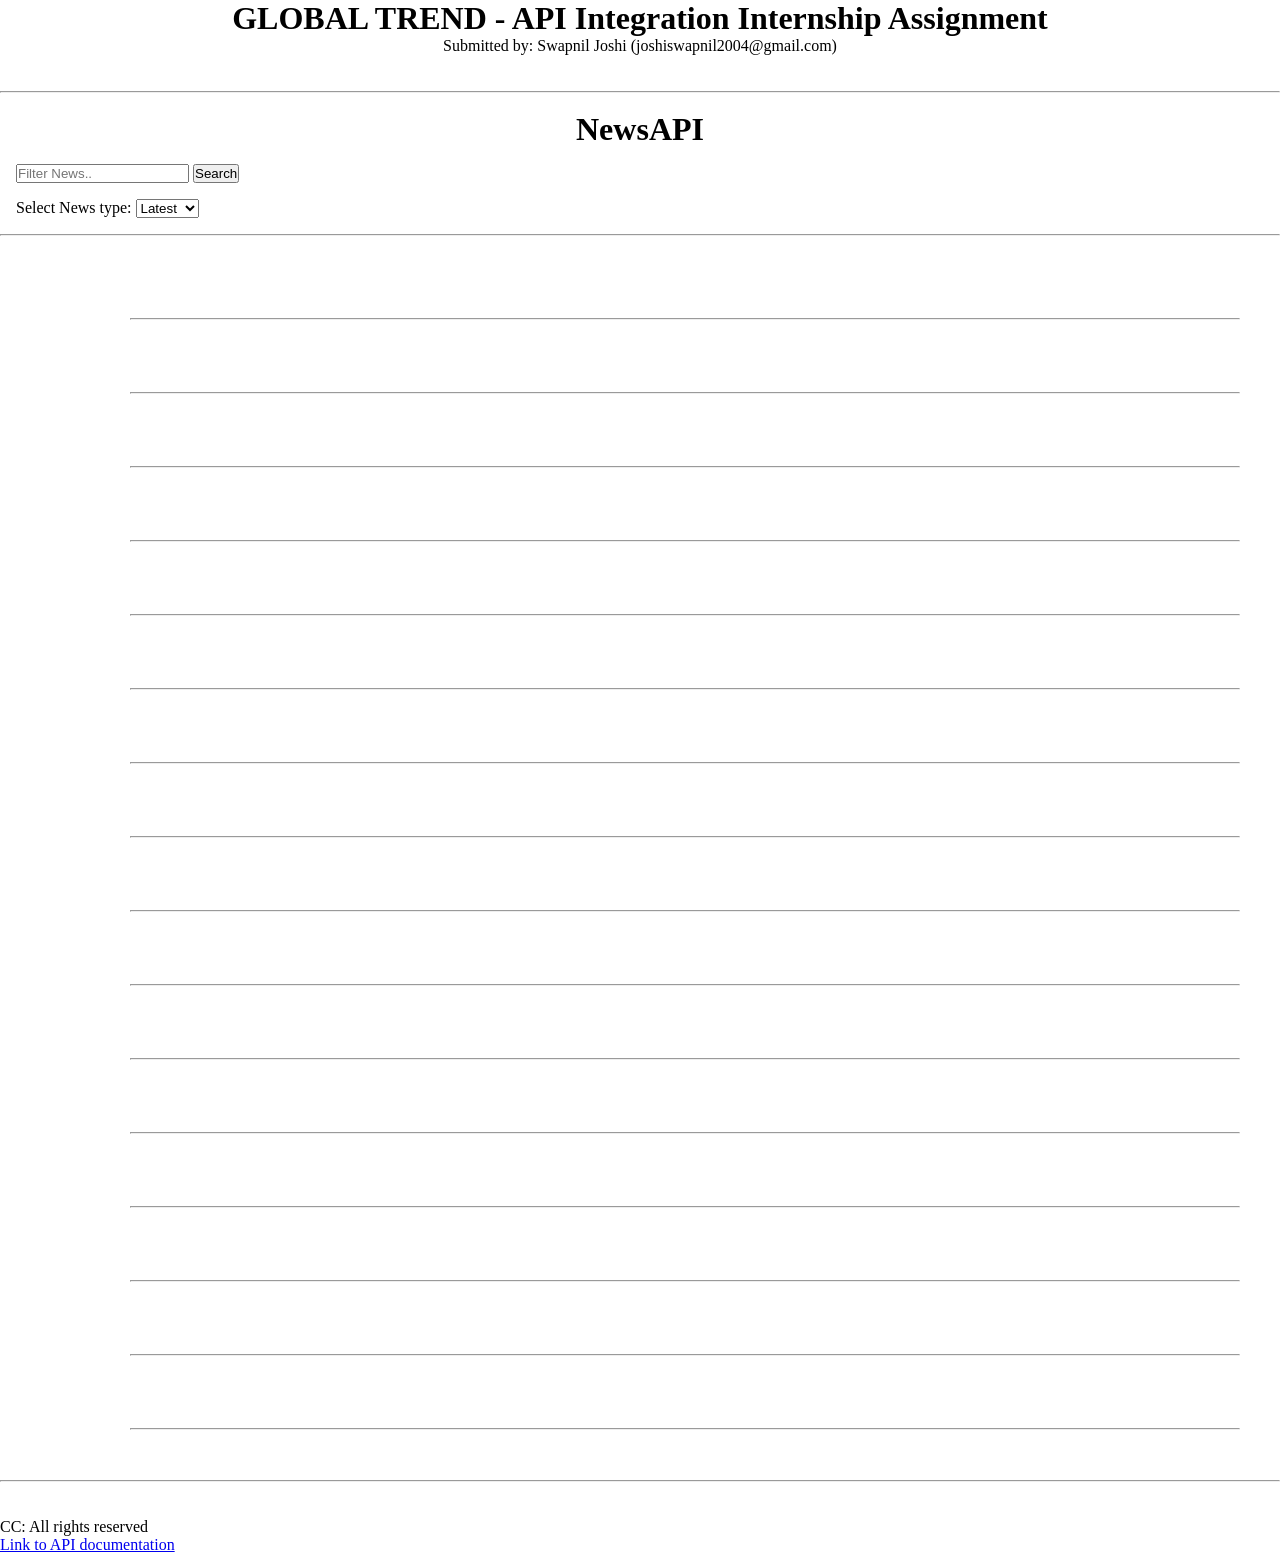
<file: index.html>
<!DOCTYPE html>
<html lang="en">

<head>
    <meta charset="UTF-8">
    <meta name="viewport" content="width=device-width, initial-scale=1.0">
    <title>News API</title>
    <link rel="stylesheet" href="style.css">
</head>

<body>
    <header>
        <div class="title">
            <h1>GLOBAL TREND - API Integration Internship Assignment</h1>
        </div>
        <p class="title">Submitted by: Swapnil Joshi (joshiswapnil2004@gmail.com)</p>
        <br><br><hr>
    </header>
    <br>

    <h1 class="title">NewsAPI</h1>
    <div id="search-box">
        <input type="text" placeholder="Filter News.." id="search-placeholder">
        <button type="submit" id="search-button">Search</button>
    </div>
    <div class="news-type">
        <label for="newsTypeDropdown">Select News type:</label>
        <select id="newsTypeDropdown" name="newsTypeDropdown" onchange="handleOptionChange(event)">
            <option value="latest" selected>Latest</option>
            <option value="market">Market</option>
        </select>
    </div>
    <hr>
    <div class="news">
        <div class="news-block">
            <h3></h3>
            <p></p>
            <hr>
        </div>
        <div class="news-block">
            <h3></h3>
            <p></p>
            <hr>
        </div>
        <div class="news-block">
            <h3></h3>
            <p></p>
            <hr>
        </div>
        <div class="news-block">
            <h3></h3>
            <p></p>
            <hr>
        </div>
        <div class="news-block">
            <h3></h3>
            <p></p>
            <hr>
        </div>
        <div class="news-block">
            <a href="news.html"><h3></h3></a>
            <p></p>
            <hr>
        </div>
        <div class="news-block">
            <a href="news.html"><h3></h3></a>
            <p></p>
            <hr>
        </div>
        <div class="news-block">
            <a href="news.html"><h3></h3></a>
            <p></p>
            <hr>
        </div>
        <div class="news-block">
            <a href="news.html"><h3></h3></a>
            <p></p>
            <hr>
        </div>
        <div class="news-block">
            <a href="news.html"><h3></h3></a>
            <p></p>
            <hr>
        </div>
        <div class="news-block">
            <a href="news.html"><h3></h3></a>
            <p></p>
            <hr>
        </div>
        <div class="news-block">
            <a href="news.html"><h3></h3></a>
            <p></p>
            <hr>
        </div>
        <div class="news-block">
            <a href="news.html"><h3></h3></a>
            <p></p>
            <hr>
        </div>
        <div class="news-block">
            <a href="news.html"><h3></h3></a>
            <p></p>
            <hr>
        </div>
        <div class="news-block">
            <a href="news.html"><h3></h3></a>
            <p></p>
            <hr>
        </div>
        <div class="news-block">
            <a href="news.html"><h3></h3></a>
            <p></p>
            <hr>
        </div>
    </div>
    <hr>
    <br>
    <br>
    <footer>
        <p>CC: All rights reserved</p>
        <a href="https://newsdata.io/documentation">Link to API documentation</a>
    </footer>
</body>
<script src="newsApi.js" type="module"></script>

</html>
</file>
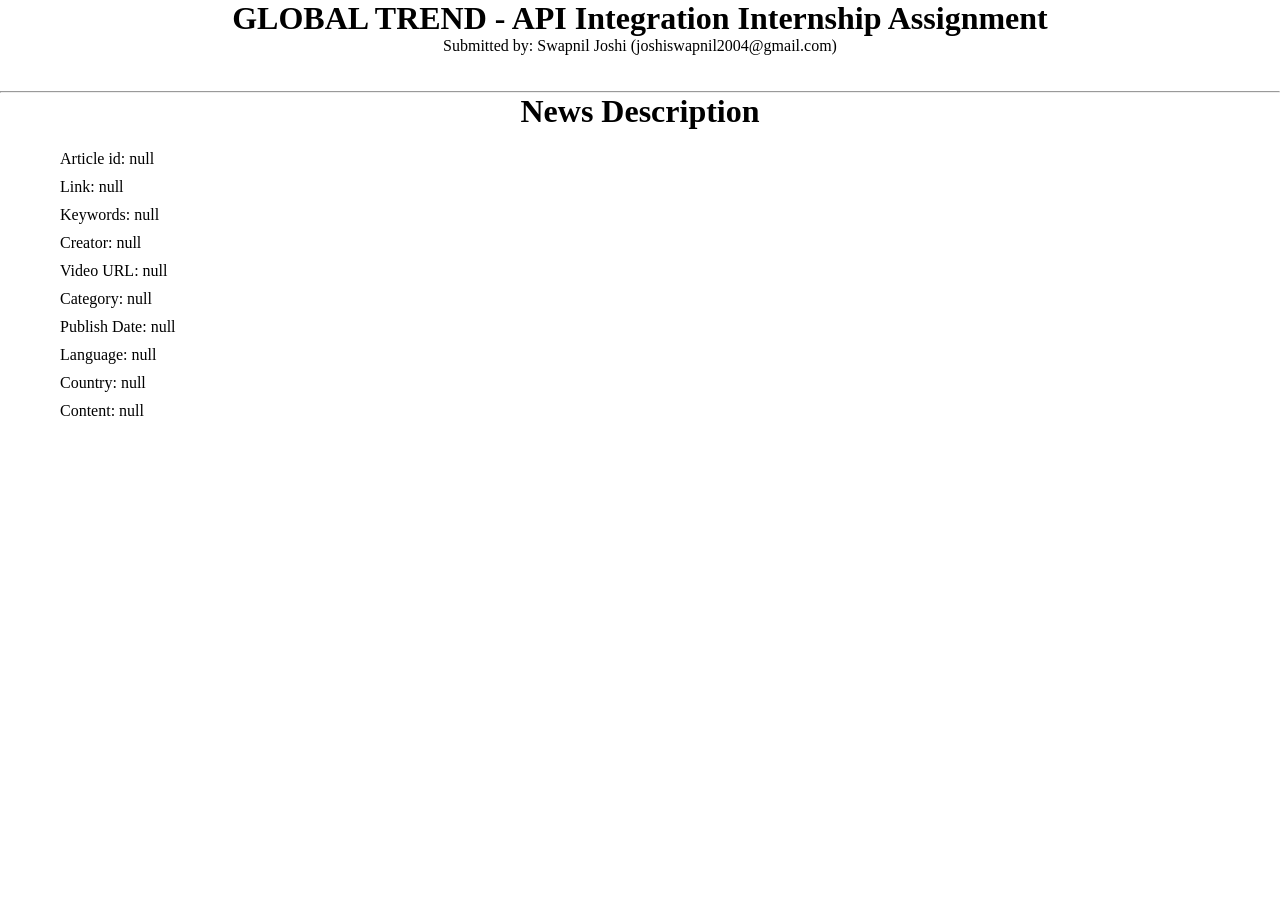
<file: news.html>
<!DOCTYPE html>
<html lang="en">
<head>
    <meta charset="UTF-8">
    <meta name="viewport" content="width=device-width, initial-scale=1.0">
    <title>News Description</title>
    <link rel="stylesheet" href="style.css">
</head>
<body>
    <header>
        <div class="title">
            <h1>GLOBAL TREND - API Integration Internship Assignment</h1>
        </div>
        <p class="title">Submitted by: Swapnil Joshi (joshiswapnil2004@gmail.com)</p>
        <br><br><hr>
    </header>

    <h1 class="title">News Description</h1>
    <div class="single-news-block">
        <h2 id="title">Title: </h2>
        <p id="article_id">Article id:</p>
        <p id="link">Link:</p>
        <p id="keywords">Keywords:</p>
        <p id="creator">Creator:</p>
        <p id="video_url">Video URL:</p>
        <p id="category">Category:</p>
        <p id="publish_date">Publish Date:</p>
        <p id="language">Language:</p>
        <p id="country">Country:</p>
        <p id="content">Content: </p>
    </div>
</body>
<script src="newsApi.js" type="module"></script>
</html>
</file>
<file: style.css>
* {
    padding: 0;
    margin: 0;
    justify-content: center;
    align-items: center;
}

.title {
    display: flex;
    justify-content: center;
    align-items: center;
    gap: 10rem;
}

#search-box {
    margin-left: 6rem;
    margin: 1rem;
}

.news-type {
    margin: 1rem
}

.news {
    margin: 20px 10px;
    margin-left: 100px;
    padding: 10px;
}

.news-block {
    padding: 20px;
}

.news-block p {
    margin: 10px;
}

.news-block h3 {
    margin: 5px;
    color: blue;
}

.news-block h3:hover{
    cursor: pointer;
    text-decoration: underline;
}

.news-block p {
    margin-left: 10px;
}

.news-block hr {
    margin-top: 2rem;
}

.single-news-block {
    margin-left: 50px;
    margin-top: 20px;
}

.single-news-block p {
    margin: 10px
}
</file>
